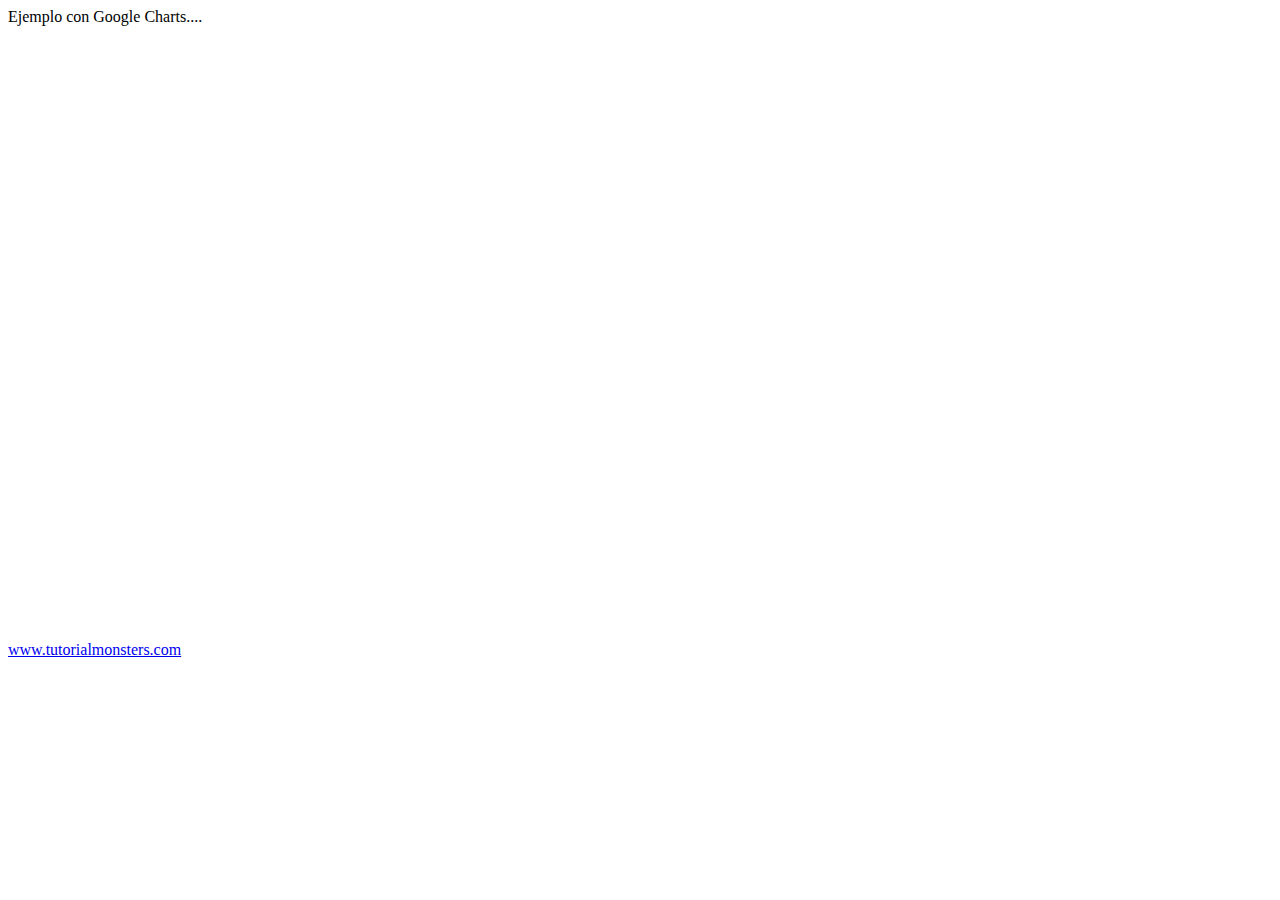
<file: js/prueba.html>
<html>

<head>
    <meta http-equiv="Content-Type" content="text/html; charset=utf-8" />
    <title>Tutorial Monsters: Mi primer ejemplo en Google Charts</title>
    <script type="text/javascript" src="https://www.google.com/jsapi"></script>
    <script>
        google.load("visualization", "1", { packages: ["corechart"] });
        google.setOnLoadCallback(dibujarGrafico);
        function dibujarGrafico() {
            // Tabla de datos: valores y etiquetas de la gráfica
            var data = google.visualization.arrayToDataTable([
                ['Texto', 'Valor numérico'],
                ['Texto1', 20.21],
                ['Texto2', 4.28],
                ['Texto3', 17.26],
                ['Texto4', 10.25]
            ]);
            var options = {
                title: 'Ejemplo con Google Charts: Gráfico de barras'
            }
            // Dibujar el gráfico
            new google.visualization.ColumnChart(
                //ColumnChart sería el tipo de gráfico a dibujar
                document.getElementById('GraficoGoogleChart-ejemplo-1')
            ).draw(data, options);
        }
    </script>
</head>

<body>
    Ejemplo con Google Charts....
    <div id="GraficoGoogleChart-ejemplo-1" style="width: 800px; height: 600px">
    </div>
    <div style="padding-top:15px">
        <a href="http://www.tutorialmonsters.com/google-charts-graficas-en-tu-web/" title="Google Charts">www.tutorialmonsters.com</a>
    </div>
</body>

</html>
</file>
